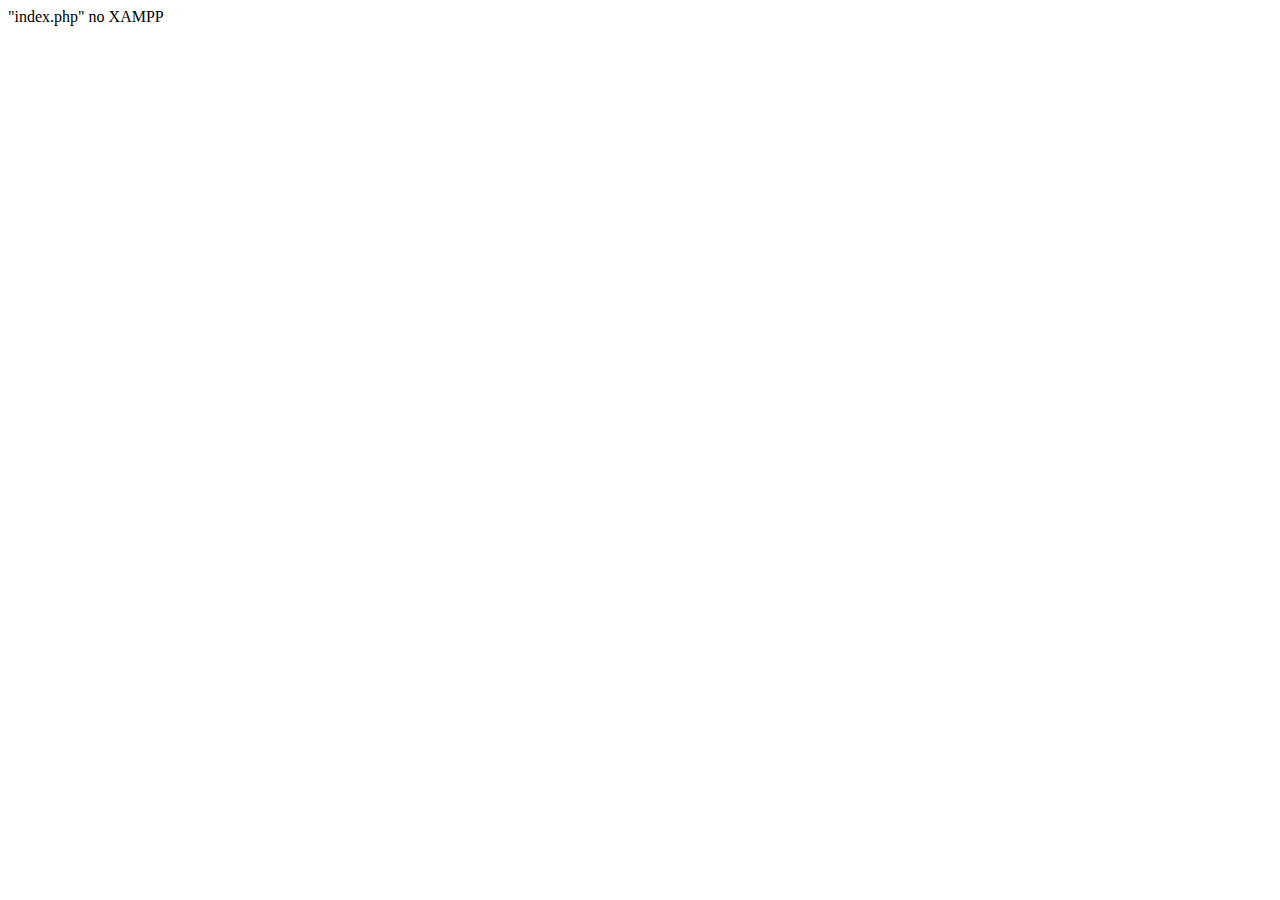
<file: 01 backend/PHP/01.html>
"index.php" no XAMPP

<html>
    <head>
        <title>Página</title>
        <meta charset="utf-8">
    </head>

    <body>
        <p>
            <?php
                echo "Hi";
            ?>
        </p>
    </body>

    <script type="text/javascript">
        alert('Hi');
    </script>
</html>
</file>
